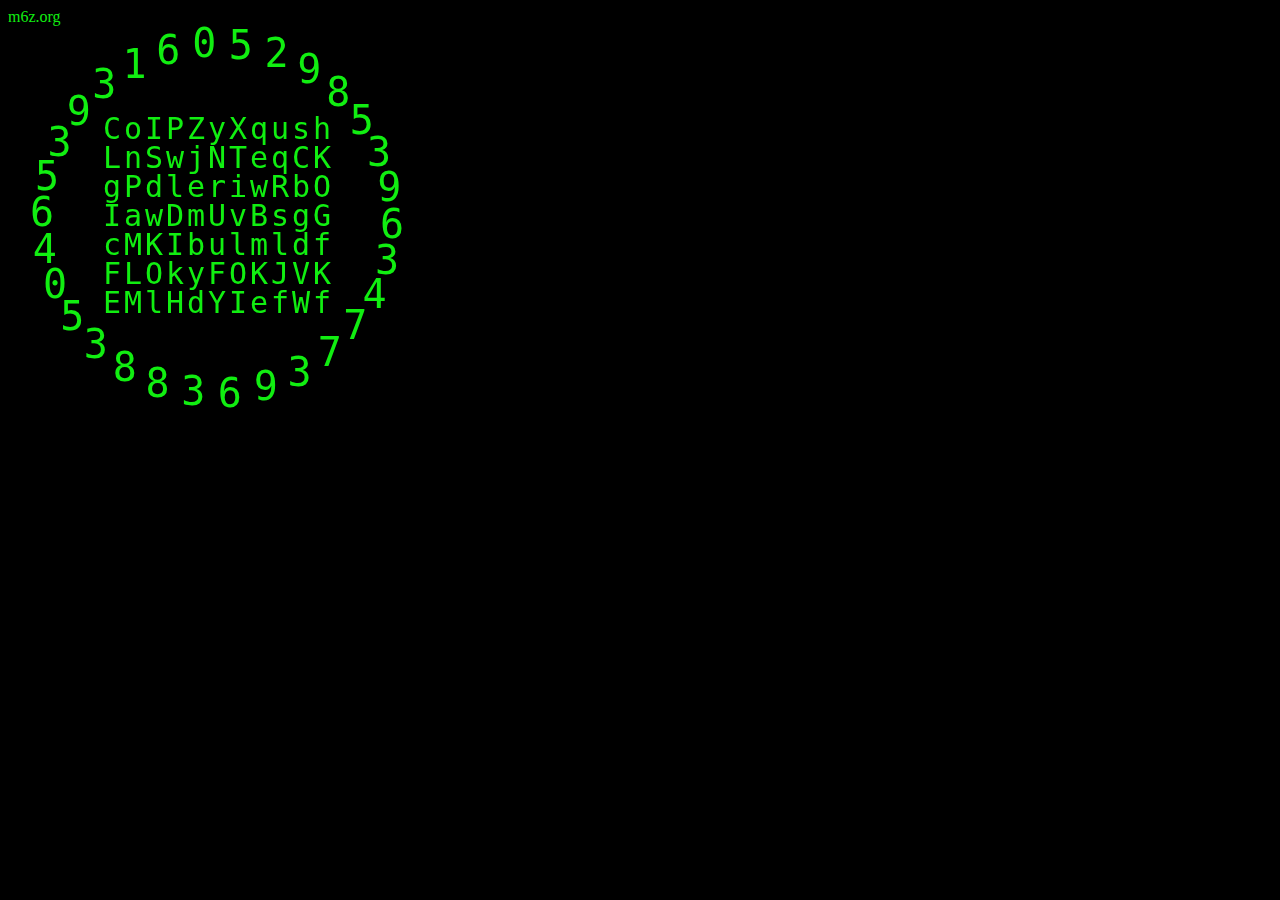
<file: m6z.org/static/index.html>
<!doctype html>
<html>
<head>
<meta charset="UTF-8">
<title>m6z.org</title>
<style>
body {background-color:#000000;color:#11EE11;}
canvas.awesome {margin-left:auto;margin-right:auto;}
</style>

<script type="application/javascript">
var kWidth = 400
var kHeight = 400

var kCircleRadius = 175
var kCircleText = '369358925061393564053883693774'
function DrawCircleChar(ctx, chr, radians) {
  ctx.save()
  ctx.font = "40px monospace"

  ctx.rotate(-radians)
  ctx.translate(0, -kCircleRadius)
  ctx.rotate(radians)
  ctx.translate(kWidth/2 - 3, kHeight/2 + 6)
  ctx.fillText(chr, 0, 0)

  ctx.restore()
}

var kGridXChars = 11
var kGridYChars = 7
// var kGridText = 'abcdefghijklmnopqrstuvwxyzABCDEFGHIJKLMNOPQRSTUVWXYZ ʌʇuɯƃɟǝɐ'
var kGridText = 'abcdefghijklmnopqrstuvwxyzABCDEFGHIJKLMNOPQRSTUVWXYZ '
var kGridCharOffsets = [2720, 1515, 7627, 6338, 7019, 4788, 6254, 6988, 3386, 4501, 5308, 9964, 6891, 4514, 7812, 1806, 4897, 2541, 1603, 2925, 3353, 4749, 8328, 7613, 9517, 6371, 3287, 5720, 7675, 3571, 1499, 3077, 1773, 658, 6924, 2176, 8018, 5895, 2366, 5317, 2814, 5038, 470, 7670, 1535, 2779, 6708, 6153, 1742, 8152, 1032, 8368, 3318, 3062, 9351, 6570, 9074, 38, 5805, 4399, 910, 3681, 3258, 3367, 165, 4086, 1466, 1184, 8492, 1489, 8602, 7658, 3480, 5198, 4115, 7359, 8437, 5019, 8495, 1518, 973, 5054, 4194, 7252, 4480, 7520, 1803, 2512, 8554, 8492, 2038, 3227, 3199, 2125, 6835, 9941, 2623, 9577, 2559, 3921, 7799, 3370, 705, 4725, 830, 7661, 2374, 7546, 5260, 1960, 9792, 2009, 1072, 5566, 8865, 2692, 7812, 3962, 6191, 5899, 240, 8944, 6060, 1605, 5719, 7130, 3407, 6640, 8737, 9200, 2847, 207, 5011, 8067, 1212, 9497, 2810, 5605, 8516, 1579, 9589, 1543, 2694, 1506, 5120, 8301, 612, 5924, 5117, 9875]
var kGridTimeOffsets = [2428, 5407, 3505, 8283, 1376, 3445, 5590, 8571, 8309, 2859, 2776, 9474, 7295, 5690, 165, 7991, 4741, 4394, 6232, 1221, 6175, 8455, 9659, 6155, 253, 7600, 6092, 5122, 8856, 8528, 4078, 3864, 9213, 434, 243, 1432, 3869, 7667, 2427, 9247, 8228, 6339, 9027, 9938, 9090, 8748, 5444, 5733, 9563, 7289, 5784, 6431, 5932, 2634, 1397, 4422, 6614, 1050, 9351, 4696, 920, 8470, 2860, 499, 1602, 7663, 7143, 4548, 4184, 7125, 7190, 9522, 8644, 6930, 8393, 5034, 8408, 4814, 2634, 6948, 7169, 1480, 5219, 6537, 9246, 2895, 6441, 3917, 9169, 1672, 6855, 6071, 8573, 8018, 7982, 9685, 6898, 2648, 9891, 6004, 2363, 6155, 2222, 1122, 2130, 5280, 3853, 8604, 7281, 7525, 5846, 8180, 3734, 7299, 7604, 4501, 2839, 3020, 9571, 7329, 1128, 4544, 7525, 1041, 7465, 8303, 2239, 6128, 3028, 5598, 2836, 2321, 2512, 1134, 5986, 3015, 6652, 2034, 9839, 7581, 303, 8969, 1414, 9546, 3174, 5558, 1938, 6838, 750, 7056]
var kGridPeriod = [1028, 1302, 830, 1125, 912, 755, 1530, 1866, 1008, 1351, 1546, 1350, 1003, 1931, 1000, 1880, 1304, 1689, 1142, 1869, 1384, 1688, 828, 1681, 1148, 1890, 1812, 823, 947, 1026, 1903, 1413, 898, 1665, 1271, 1962, 1359, 1890, 1400, 1779, 1546, 1963, 1679, 1456, 1456, 1249, 906, 1586, 947, 1697, 1176, 1640, 791, 1871, 1963, 1079, 1018, 1412, 1164, 826, 824, 1898, 1924, 800, 1266, 1692, 1543, 1004, 1854, 778, 1671, 1209, 878, 772, 1654, 1636, 1023, 1604, 1840, 1282, 1191, 792, 947, 1062, 875, 1108, 1648, 1403, 781, 1989, 1975, 1151, 1643, 1323, 1819, 1259, 1377, 1887, 884, 1149, 1854, 1831, 831, 1300, 1857, 1152, 1131, 1854, 966, 1017, 1573, 1284, 1708, 800, 1605, 827, 1812, 1719, 1957, 1789, 859, 1820, 1171, 1797, 861, 873, 981, 1286, 1455, 1936, 1428, 1749, 1372, 847, 879, 1036, 1953, 904, 1228, 1124, 1088, 1325, 1717, 1915, 1008, 1679, 1657, 1580, 1730, 754]

function DrawGridChar(ctx, x, y, t) {
  var index = x + y * kGridXChars
  t = Math.floor((t + kGridTimeOffsets[index]) / kGridPeriod[index])
  chr = kGridText[(43 * t + kGridCharOffsets[index]) % kGridText.length]

  ctx.save()
  ctx.font = "30px monospace"
  ctx.translate(kWidth/2, kHeight/2)
  ctx.fillText(chr,
               (x - kGridXChars/2 + 0.5)*21,
               (y - kGridYChars/2 + 0.5)*29)
  ctx.restore()
}

function Draw(canvas, ctx) {
  ctx.save()
  ctx.clearRect(0, 0, kWidth, kHeight)

  var t = new Date().getTime()
  var time_rot = (t % 30000) / 30000;
  
  for (i = 0; i < kCircleText.length; ++i) {
    var radians = i / kCircleText.length;
    radians = radians + time_rot;
    radians = radians * Math.PI*2
    DrawCircleChar(ctx, kCircleText[i], radians);
  }

  for (y = 0; y < kGridYChars; ++y) {
    for (x = 0; x < kGridXChars; ++x) {
      DrawGridChar(ctx, x, y, t)
    }
  }

  ctx.restore()
}

function Init() {
  var canvas = document.getElementById('awesome');
  var ctx = canvas.getContext('2d');
  ctx.strokeStyle = "#11EE11";
  ctx.fillStyle = "#11EE11";

  setInterval(function() {Draw(canvas,ctx)}, 10)
}
</script>

<body onLoad="Init();">
m6z.org<br>

<canvas id="awesome" width="400px" height="400px"></canvas>
</file>
